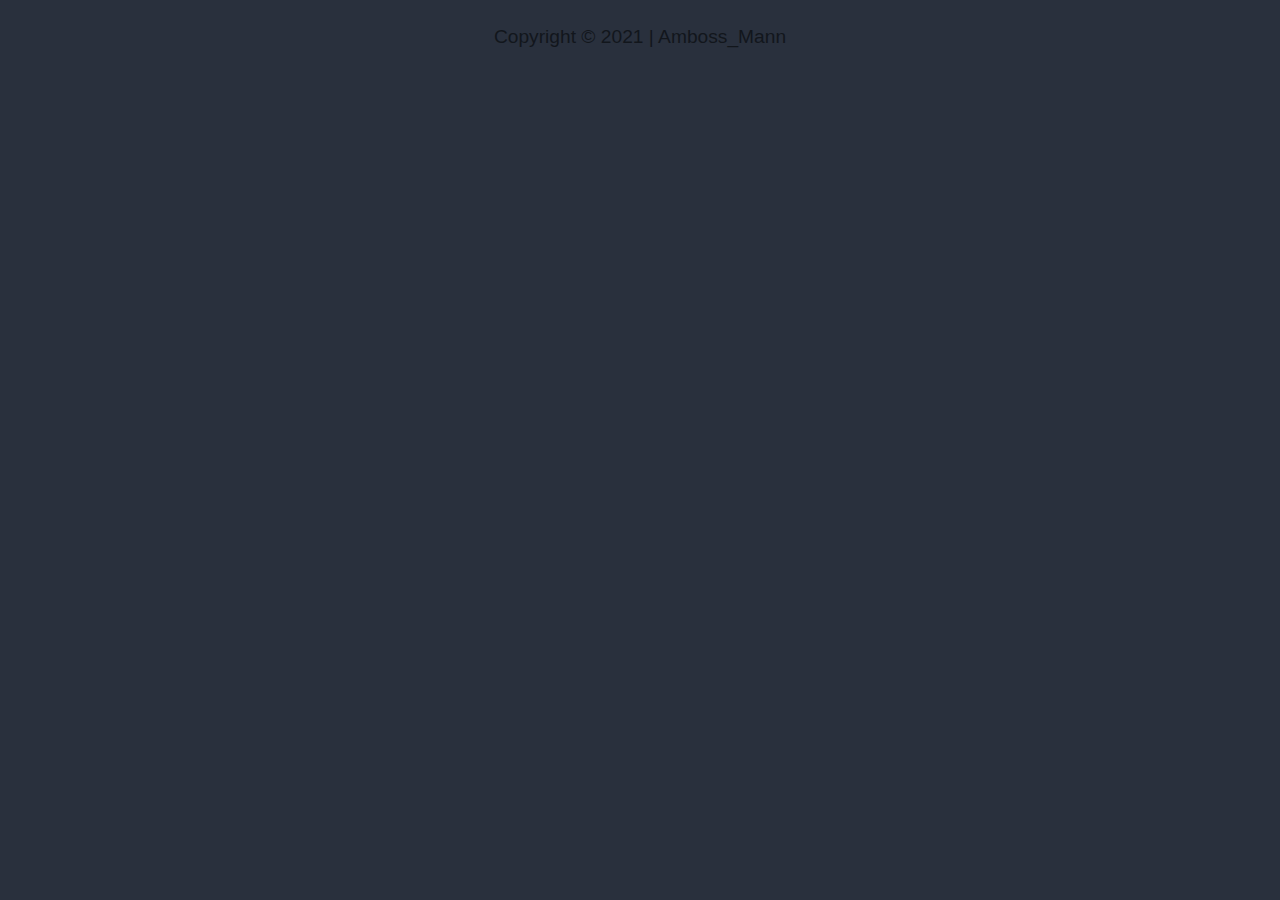
<file: footer.html>
<!DOCTYPE html>
<html>
<head>
<meta charset="UTF-8">
<title>Footer</title>
<link rel="stylesheet" href="/css/anvilclient.css">
</head>
<body>
	<div class="footer">
		<br>
		<p>Copyright &copy; 2021 | Amboss_Mann</p>
	</div>
</body>
</html>
</file>
<file: css/anvilclient.css>
@charset "ISO-8859-1";

body {
	background-color: #29303D;
}

h1 {
	color: #A63C06;
	font-family: verdana, sans-serif;
	text-align: center;
}

h2 {
	color: #CAFE48;
	font-family: verdana, sans-serif;
	text-align: center;
}

p, a {
	max-width: 75%;
	margin: 0 auto;
	color: #29303D;
	font-family: arial, sans-serif;
	text-align: center;
	font-size: 120%;
}

a {
	font-weight: bold;
	text-decoration: none;
}

a:hover {
	color: #333C4D;
}

img {
	max-width: 100%;
	max-height: 100%;
}

img.feature {
	width: 75%;
	margin: 0 auto;
	display: block;
}

img.pixelated {
  -ms-interpolation-mode: nearest-neighbor;
  image-rendering: pixelated;
  image-rendering: -moz-crisp-edges
}

img.crisp-edges {
  image-rendering: -webkit-optimize-contrast;
  image-rendering: crisp-edges;
}

div.header ul {
	list-style-type: none;
	overflow: hidden;
	background-color: #394356;
}

div.header ul li {
	float: left;
}

div.header ul li a img {
	border-radius: 10%;
	width: 2.5em;
	height: 2.5em;
}

div.header ul li a.image {
	padding: 0.25em 16px;
	width: 2.5em;
	height: 2.5em;
}

div.header ul li a {
	max-width: 100%;
	font-size: 25px;
	display: inline-block;
	color: #C04507;
	text-align: center;
	padding: 1em 16px;
	text-decoration: none;
}

div.footer p {
	color: #12161C;
}

div.header ul li a:hover {
	background-color: #111;
}

div.downloads {
	margin: 0 auto;
	width: 50%;
	text-align: center;
}

div.content-wrap {
	padding: initial;
	background: initial;
	box-shadow: initial;
	border-radius: initial;
	margin: auto;
	box-sizing: border-box;
	max-width: 75%;
	min-width: 400px;
}

div.content {
	border-radius: 5ex;
	background-color: #FF9609;
	margin: auto;
}

.discord-widget {
	width: 350px;
	height: 500px;
	border: none;
	display: block;
	margin: auto;
}
</file>
